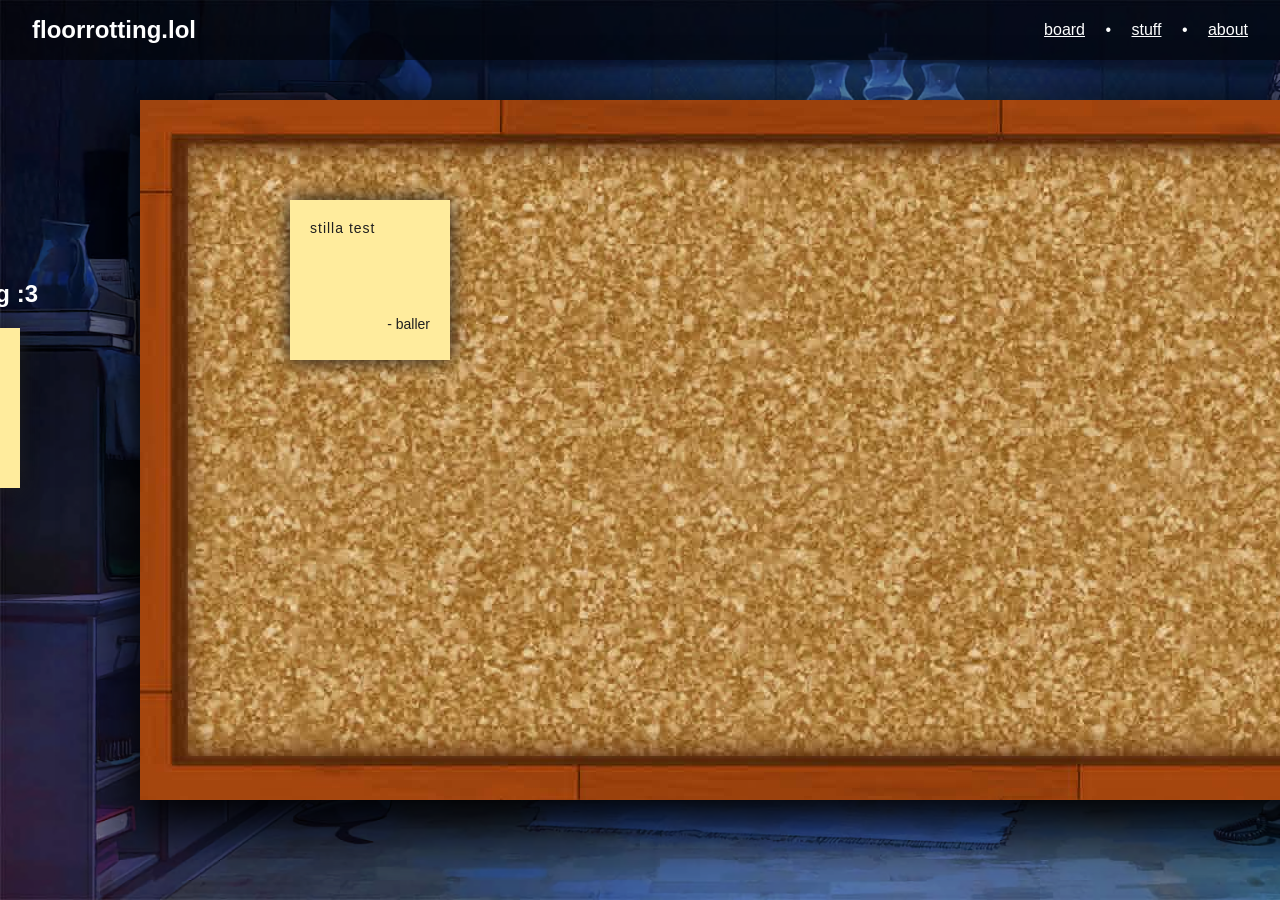
<file: index.html>
<!DOCTYPE html>
<html lang="en">

<head>
  <title>floorrotting</title>
  <link rel="stylesheet" href="styles.css">
  <meta name="viewport" content="width=device-width, initial-scale=0.8">
</head>

<body>

  <!-- todo: redo header -->
  <header>
    <h1>floorrotting.lol</h1>
    <nav>
      <a href="#">board</a>
      <a> • </a>
      <a href="#">stuff</a>
      <a> • </a>
      <a href="#">about</a>
    </nav>
  </header>

  <div class="containera">

    <div class="containerb">

      <h2>
        say something :3
      </h2>

      <div class="note" style="position: relative;">
        <textarea maxlength="70" style="height: 80%;" placeholder="your message" spellcheck="false" id="notetextarea"></textarea>
        <textarea maxlength="12" style="height: 20%;" placeholder="author" spellcheck="false" id="authortextarea"></textarea>
      </div>

      
      <h2 id="timer" style="margin-top: 50px;">
        2:00
      </h2>

      <button id="placebutton">
        place
      </button>

    </div>

    <div class="board" id="board">
      <div class="note" style="top: 100px; left: 150px">
          <div class="notetext">
            stilla  test
          </div>
          <div class="authortext">
            - baller
          </div>
      </div>
    </div>

  </div>

  <script src="script.js"></script>

</body>
</html>
</file>
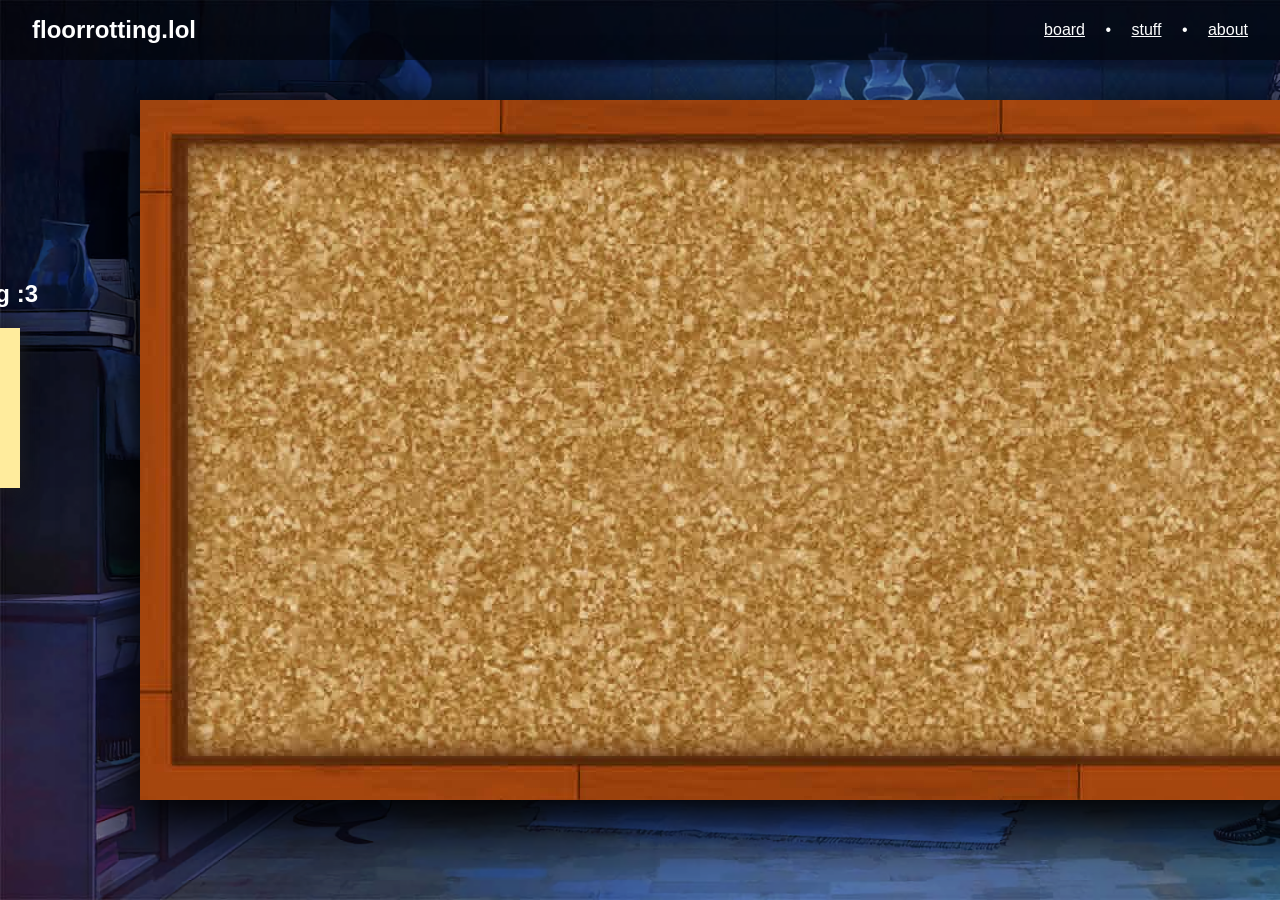
<file: frontend/index.html>
<!DOCTYPE html>
<html lang="en">

<head>
  <title>floorrotting</title>
  <link rel="stylesheet" href="styles.css">
  <meta name="viewport" content="width=device-width, initial-scale=0.8">
</head>

<body>

  <!-- todo: redo header -->
  <header>
    <h1>floorrotting.lol</h1>
    <nav>
      <a href="#">board</a>
      <a> • </a>
      <a href="#">stuff</a>
      <a> • </a>
      <a href="#">about</a>
    </nav>
  </header>

  <div class="containera">

    <div class="containerb">

      <h2>
        say something :3
      </h2>

      <div class="note" style="position: relative;">
        <textarea maxlength="70" style="height: 80%;" placeholder="your message" spellcheck="false" id="notetextarea"></textarea>
        <textarea maxlength="12" style="height: 20%;" placeholder="author" spellcheck="false" id="authortextarea"></textarea>
      </div>

      
      <h2 id="timer" style="margin-top: 50px;">
        2:00
      </h2>

      <button id="placebutton">
        place
      </button>

    </div>

    <div class="board" id="board"></div>

  </div>

  <script src="script.js"></script>

</body>
</html>
</file>
<file: styles.css>
@keyframes float {
  0%   { transform: translateY(0px); }
  50%  { transform: translateY(-5px); }
  100% { transform: translateY(0px); }
}

body {
    margin: 0;
    font-family: Arial, sans-serif;
    background: #1f1f1f;
    background-image: url("bg.png");
    
    background-repeat: no-repeat;
    background-size: cover;
    min-height: 100vh;
    overflow: hidden;
}

header {
    background-color: rgba(0,0,0,0.5);
    padding: 1rem 2rem;
    display: flex;
    justify-content: space-between;
    align-items: center;
}

header h1 {
    margin: 0;
    font-size: 1.5rem;
    color: white;
}

nav a {
    color: white;
    margin-left: 1rem;
}

h2 {
    color:white;
}

textarea {
    width: 100%;
    background-color: rgba(0,0,0,0);
    padding: 0;
    border-color: rgba(0,0,0,0);
    color: black;
    outline: none;
    resize: none;
}

textarea::placeholder {
    color: #1f1f1f;
}

button {
    border-color: white;
    border-radius: 5px;
    border-width: 3px;
    background-color: rgba(0,0,0,0.25);
    color: white;
    font-size: 24px;
    padding: 10px;
    padding-left: 20px;
    padding-right: 20px;

}

.note {
    width: 120px;
    height: 120px;
    background-image: url("note.jpg");
    color:#1f1f1f    ;
    padding: 20px;
    position: absolute;
    box-shadow: 0px 0px 20px;
}

.board {
    width: 1300px;
    height: 700px;
    background-image: url("board.jpg");
    background-repeat: no-repeat;
    background-size: cover;
    position: relative;
    animation: float 2s ease-in-out infinite;
    box-shadow: 0px 20px 50px 10px;
    color: black;
}

.notetext {
    font-size: 14px;
    letter-spacing: 1px;
    margin: 0;
    word-wrap: break-word;
    width: 100%;
    height: 80%;
}

.authortext {
    font-size: 14px;
    margin: 0;
    word-wrap: break-word;
    width: 100%;
    height: 20%;
    text-align: end;
}

.containera {
    display: flex;
    justify-content: space-between;
    margin: auto auto;
    align-items: center;
    width: 1600px;
    position: absolute;
    top: 50%;
    left: 50%;
    transform: translate(-50%, -50%);
}

.containerb {
    display: flex;
    justify-content: center;
    margin: auto auto;
    align-items: center;
    flex-direction: column;
    margin: 0;
    width: 200px;
    height: 700px;
    animation: float 1.5s ease-in-out infinite;
}
</file>
<file: frontend/styles.css>
@keyframes float {
  0%   { transform: translateY(0px); }
  50%  { transform: translateY(-5px); }
  100% { transform: translateY(0px); }
}

body {
    margin: 0;
    font-family: Arial, sans-serif;
    background: #1f1f1f;
    background-image: url("bg.png");
    
    background-repeat: no-repeat;
    background-size: cover;
    min-height: 100vh;
    overflow: hidden;
}

header {
    background-color: rgba(0,0,0,0.5);
    padding: 1rem 2rem;
    display: flex;
    justify-content: space-between;
    align-items: center;
}

header h1 {
    margin: 0;
    font-size: 1.5rem;
    color: white;
}

nav a {
    color: white;
    margin-left: 1rem;
}

h2 {
    color:white;
}

textarea {
    width: 100%;
    background-color: rgba(0,0,0,0);
    padding: 0;
    border-color: rgba(0,0,0,0);
    color: black;
    outline: none;
    resize: none;
}

textarea::placeholder {
    color: #1f1f1f;
}

button {
    border-color: white;
    border-radius: 5px;
    border-width: 3px;
    background-color: rgba(0,0,0,0.25);
    color: white;
    font-size: 24px;
    padding: 10px;
    padding-left: 20px;
    padding-right: 20px;

}

.note {
    width: 120px;
    height: 120px;
    background-image: url("note.jpg");
    color:#1f1f1f    ;
    padding: 20px;
    position: absolute;
    box-shadow: 0px 0px 20px;
}

.board {
    width: 1300px;
    height: 700px;
    background-image: url("board.jpg");
    background-repeat: no-repeat;
    background-size: cover;
    position: relative;
    animation: float 2s ease-in-out infinite;
    box-shadow: 0px 20px 50px 10px;
    color: black;
}

.notetext {
    font-size: 14px;
    letter-spacing: 1px;
    margin: 0;
    word-wrap: break-word;
    width: 100%;
    height: 80%;
}

.authortext {
    font-size: 14px;
    margin: 0;
    word-wrap: break-word;
    width: 100%;
    height: 20%;
    text-align: end;
}

.containera {
    display: flex;
    justify-content: space-between;
    margin: auto auto;
    align-items: center;
    width: 1600px;
    position: absolute;
    top: 50%;
    left: 50%;
    transform: translate(-50%, -50%);
}

.containerb {
    display: flex;
    justify-content: center;
    margin: auto auto;
    align-items: center;
    flex-direction: column;
    margin: 0;
    width: 200px;
    height: 700px;
    animation: float 1.5s ease-in-out infinite;
}
</file>
